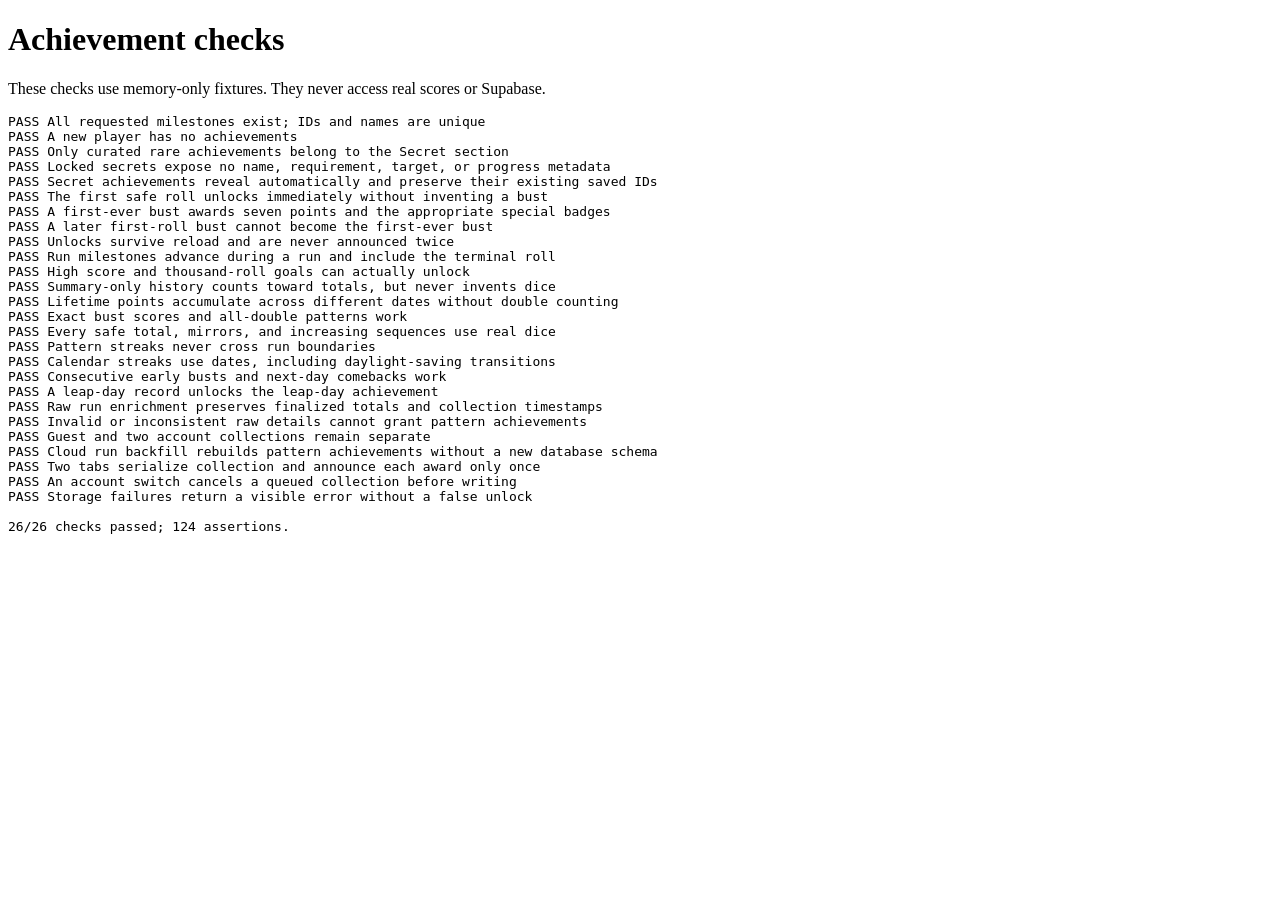
<file: tests/achievements.html>
<!doctype html>
<html lang="en">
  <head><meta charset="utf-8" /><meta name="viewport" content="width=device-width, initial-scale=1" /><title>Dicedle achievement checks</title></head>
  <body>
    <h1>Achievement checks</h1>
    <p>These checks use memory-only fixtures. They never access real scores or Supabase.</p>
    <pre id="results">Running...</pre>
    <script src="../scoring.js"></script>
    <script src="../history.js"></script>
    <script src="../account.js"></script>
    <script src="../achievements.js"></script>
    <script src="achievements.test.js"></script>
  </body>
</html>
</file>
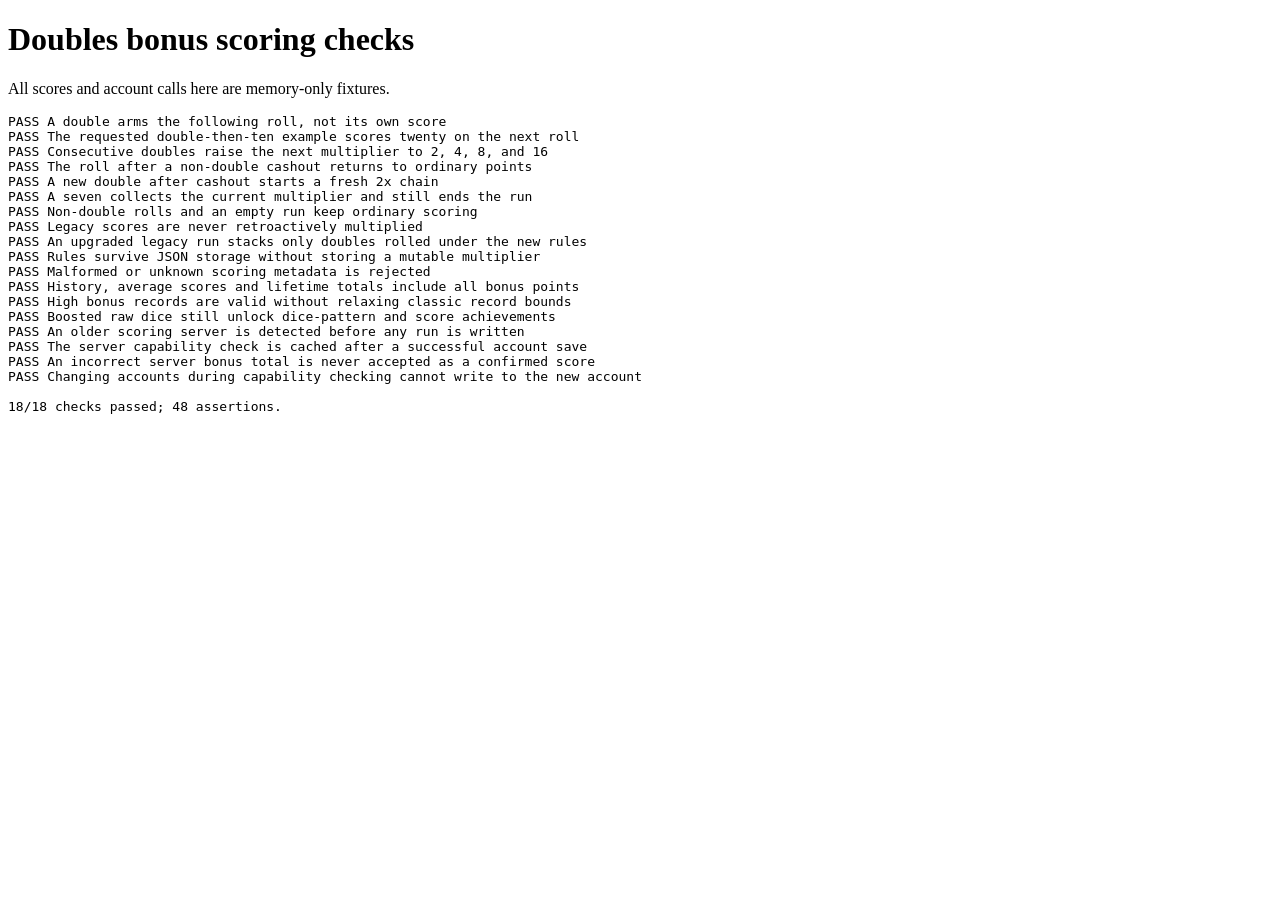
<file: tests/scoring.html>
<!doctype html>
<html lang="en">
  <head><meta charset="utf-8" /><meta name="viewport" content="width=device-width, initial-scale=1" /><title>Dicedle bonus scoring checks</title></head>
  <body>
    <h1>Doubles bonus scoring checks</h1>
    <p>All scores and account calls here are memory-only fixtures.</p>
    <pre id="results">Running...</pre>
    <script src="../scoring.js"></script>
    <script src="../history.js"></script>
    <script src="../account.js"></script>
    <script src="../achievements.js"></script>
    <script src="scoring.test.js"></script>
  </body>
</html>
</file>
